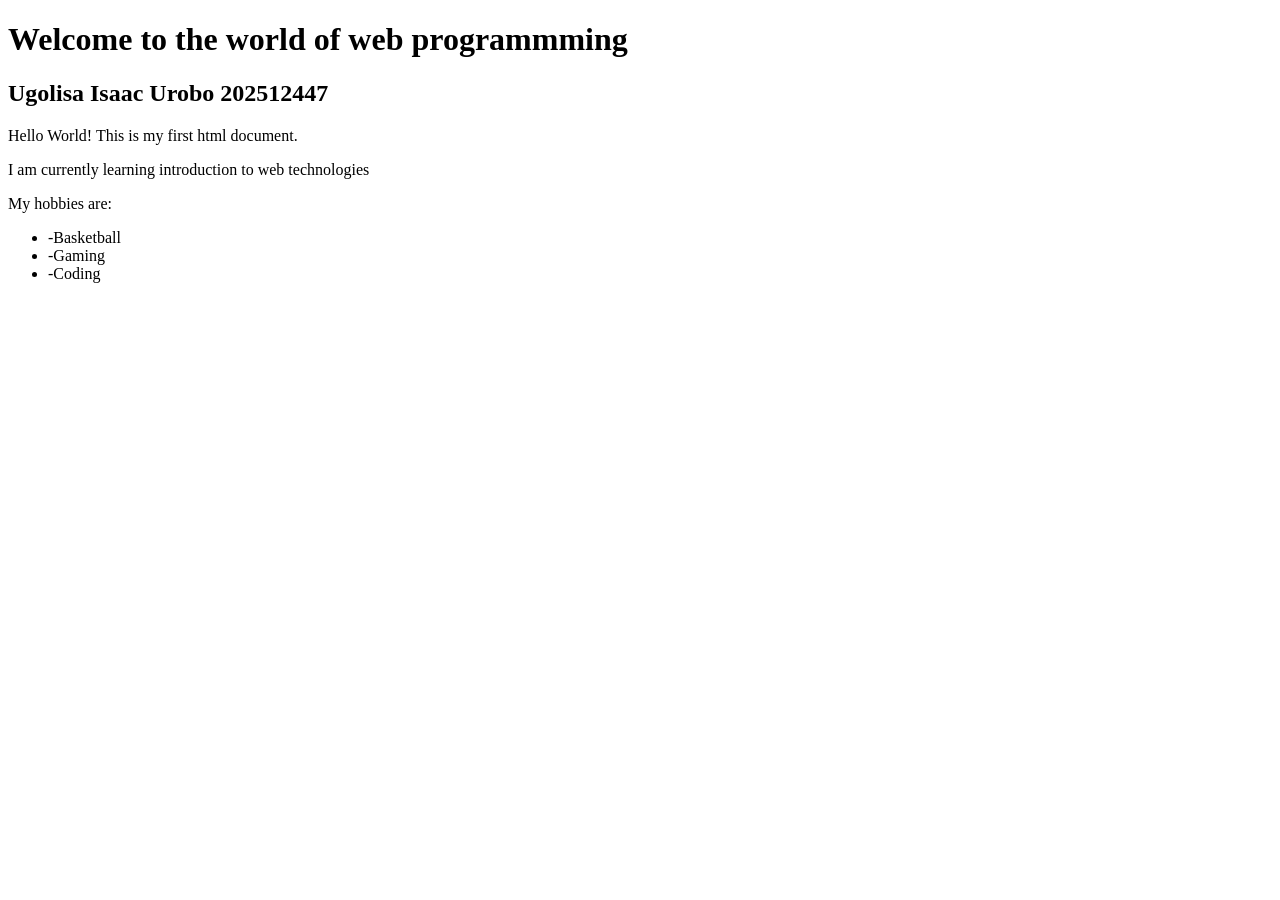
<file: activity1_backup.html>
<!DOCTYPE html>
<html lang="en">
<head>
    <meta charset="UTF-8">
    <meta name="viewport" content="width=device-width, initial-scale=1.0">
    <title>My first web page</title>
    <body>
        <h1>Welcome to the world of web programmming</h1>
        <h2>Ugolisa Isaac Urobo 202512447</h2>
        <p>Hello World! This is my first html document.</p>
        <p>I am currently learning introduction to web technologies</p>
        <p>My hobbies are:</p>
        <ul>
            <li>-Basketball</li>
            <li>-Gaming</li>
            <li>-Coding</li>
        </ul>
    </body>
</head>
</html>
</file>
